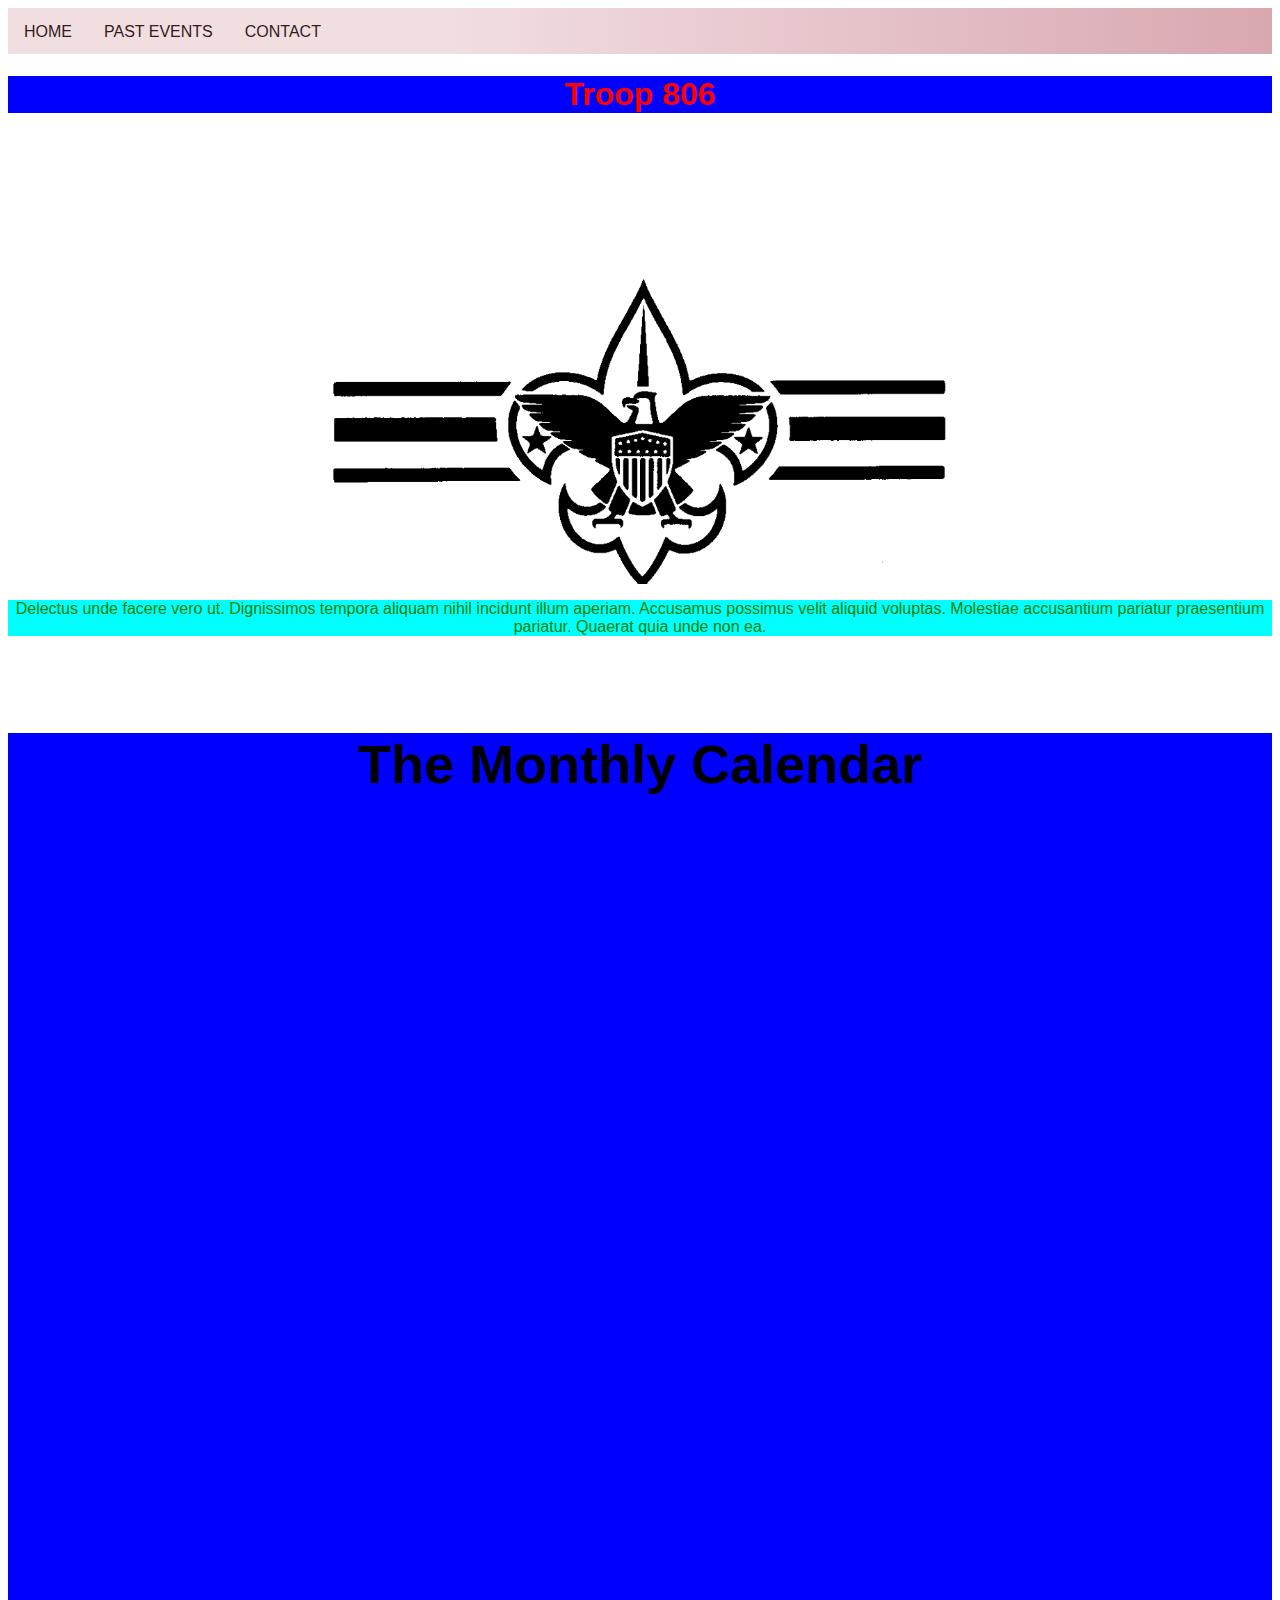
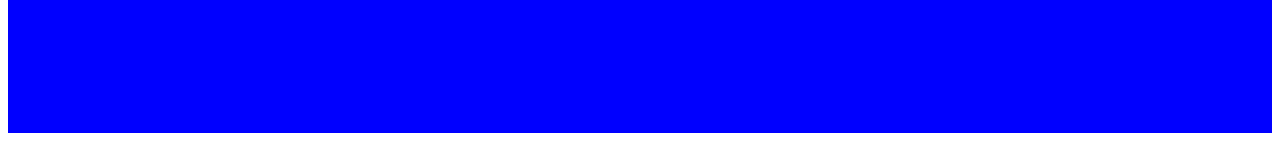
<file: index.html>
<!DOCTYPE html>
<html>

<head>
  <meta charset="utf-8">
  <meta name="viewport" content="width=device-width">
  <title>Scout Troop 806</title>
  <link href="style.css" rel="stylesheet" type="text/css">
  <!-- add google fonts -->
  <style>
    .parallax {
      background-image: url("scoutsparallax2.png");
  
      min-height: 400px; 
      /* changing this ^^ only shortened the parallax scrolling window not the actualy parallax image*/

      background-attachment: fixed;
      padding-top: 50px;
      background-position: center;
      background-repeat: no-repeat;
      background-size: 50%;
    }
    </style>
</head>

<body>
  <nav>
    <ul>
      <li><a href="index.html">Home</a></li>
      <li><a href="pictures.html">Past Events</a></li>
      <li><a href="contact.html">Contact</a></li>
    </ul>

  </nav>
  <!-- add the name/title (Scout Troop 806) smaller in a nav bar and have the nav bar be sticky -->
  <h1>Troop 806</h1>
  <div class="parallax"></div>
  <!-- add parallax with h2 title over the picture -->
  <p>Delectus unde facere vero ut. Dignissimos tempora aliquam nihil incidunt illum aperiam. Accusamus possimus velit aliquid voluptas. Molestiae accusantium pariatur praesentium pariatur. Quaerat quia unde non ea.</p>
<br>
<br>


<div style="height:1000px;background-color:blue;font-size:36px">

  <h2>The Monthly Calendar</h2>

  <!-- get this| baddie centered: trying id currently -->
  <div align="center">
    <iframe id="cal" src="https://calendar.google.com/calendar/embed?height=600&wkst=1&bgcolor=%23ffffff&ctz=Asia%2FJerusalem&title=Troop%20806&showPrint=0&src=amF2b2xpbWtuamlnZTRAZ21haWwuY29t&color=%23039BE5" style="border-width:0" width="800" height="600" frameborder="0" scrolling="no"></iframe>
  </div>

</div>
<script src="script.js"></script>

</body>
</html>
</file>
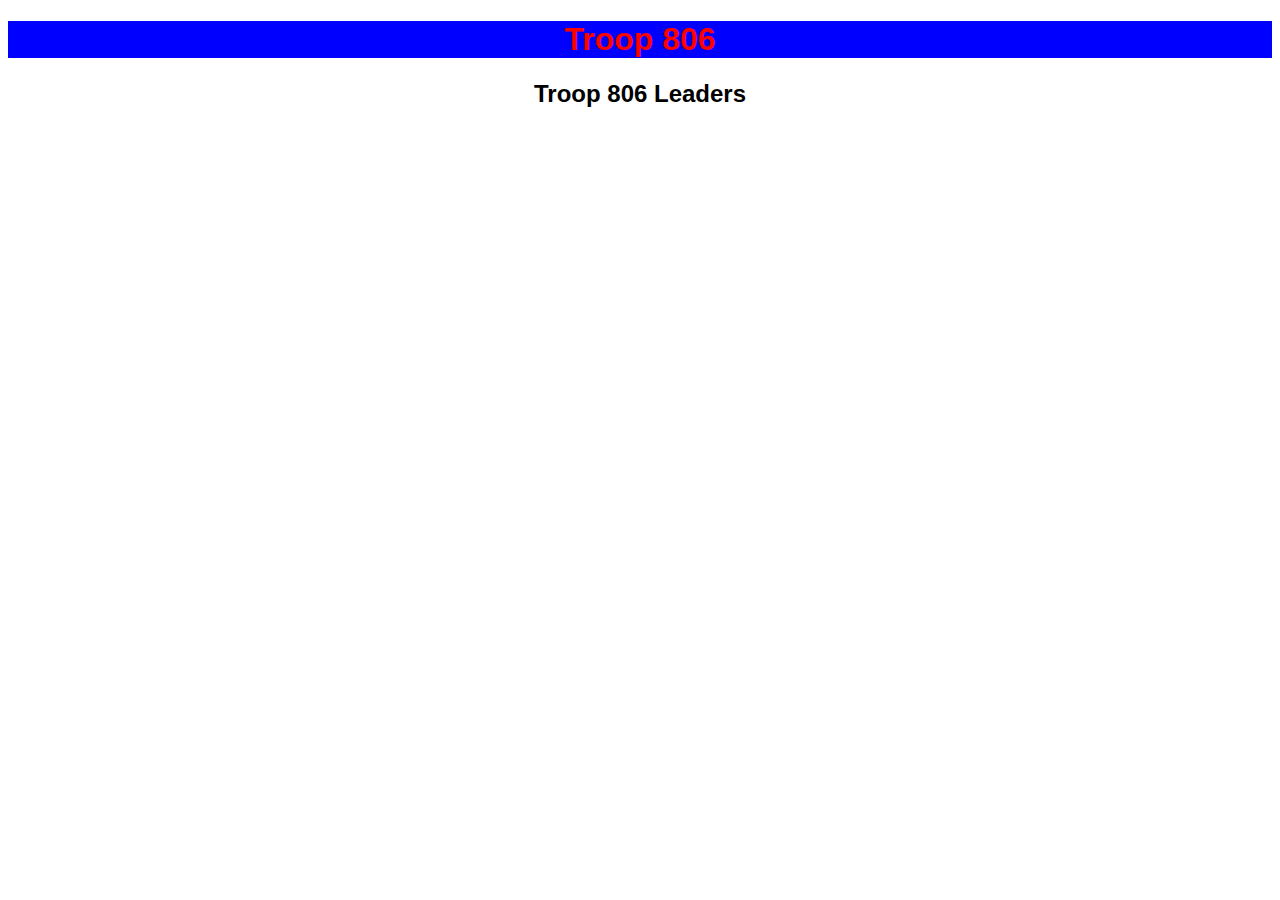
<file: contact.html>
<!DOCTYPE html>
<html>

<head>
  <meta charset="utf-8">
  <meta name="viewport" content="width=device-width">
  <title>Scout Troop 86</title>
  <link href="style.css" rel="stylesheet" type="text/css" />
</head>

<body>
  <h1>Troop 806</h1>
  <h2>Troop 806 Leaders</h2>
  <script src="script.js"></script>

</body>
</html>
</file>
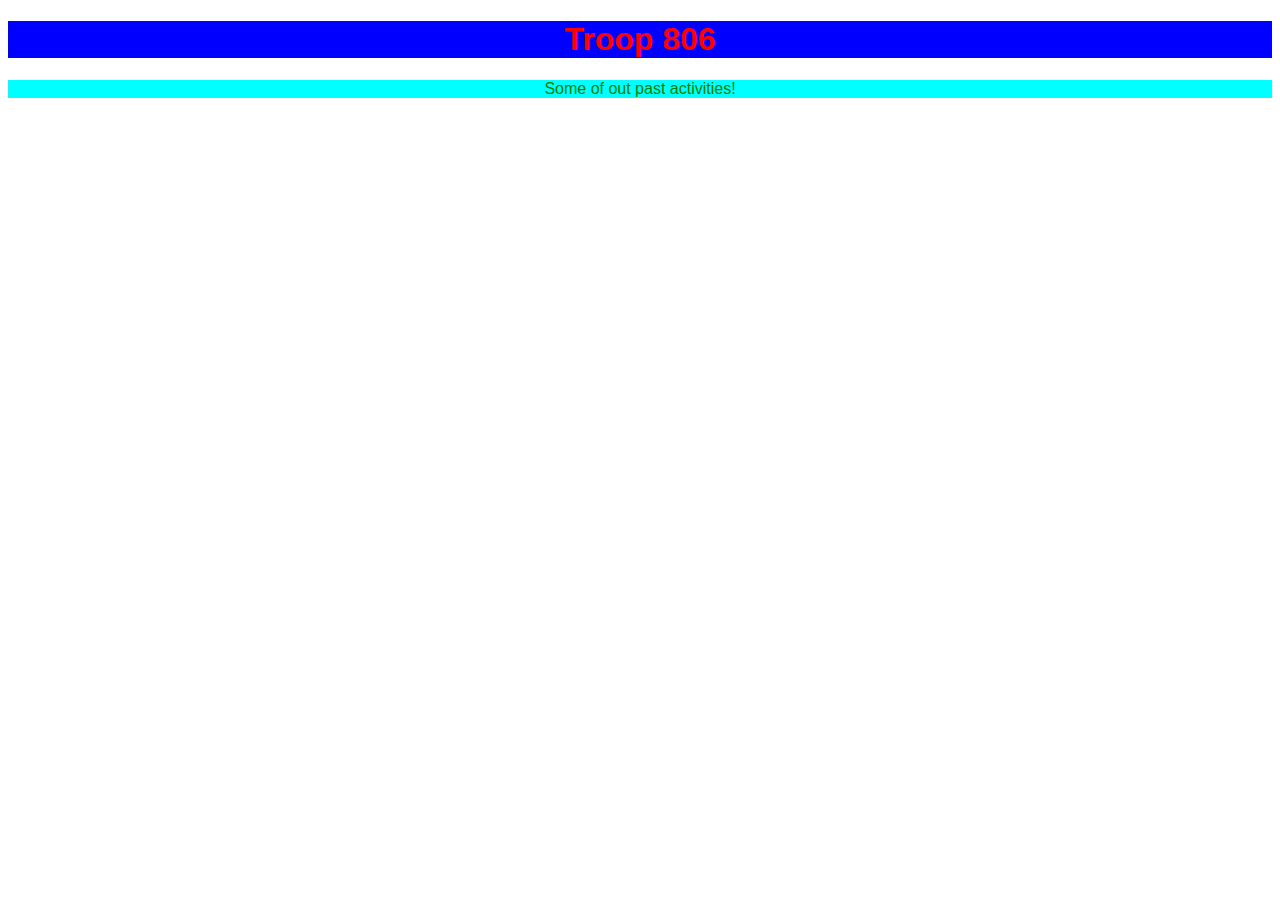
<file: pictures.html>
<!DOCTYPE html>
<html>

<head>
  <meta charset="utf-8">
  <meta name="viewport" content="width=device-width">
  <title>Scout Troop 86</title>
  <link href="style.css" rel="stylesheet" type="text/css" />
</head>

<body>
  <h1>Troop 806</h1>
  <p>Some of out past activities!</p>
  <script src="script.js"></script>

</body>
</html>
</file>
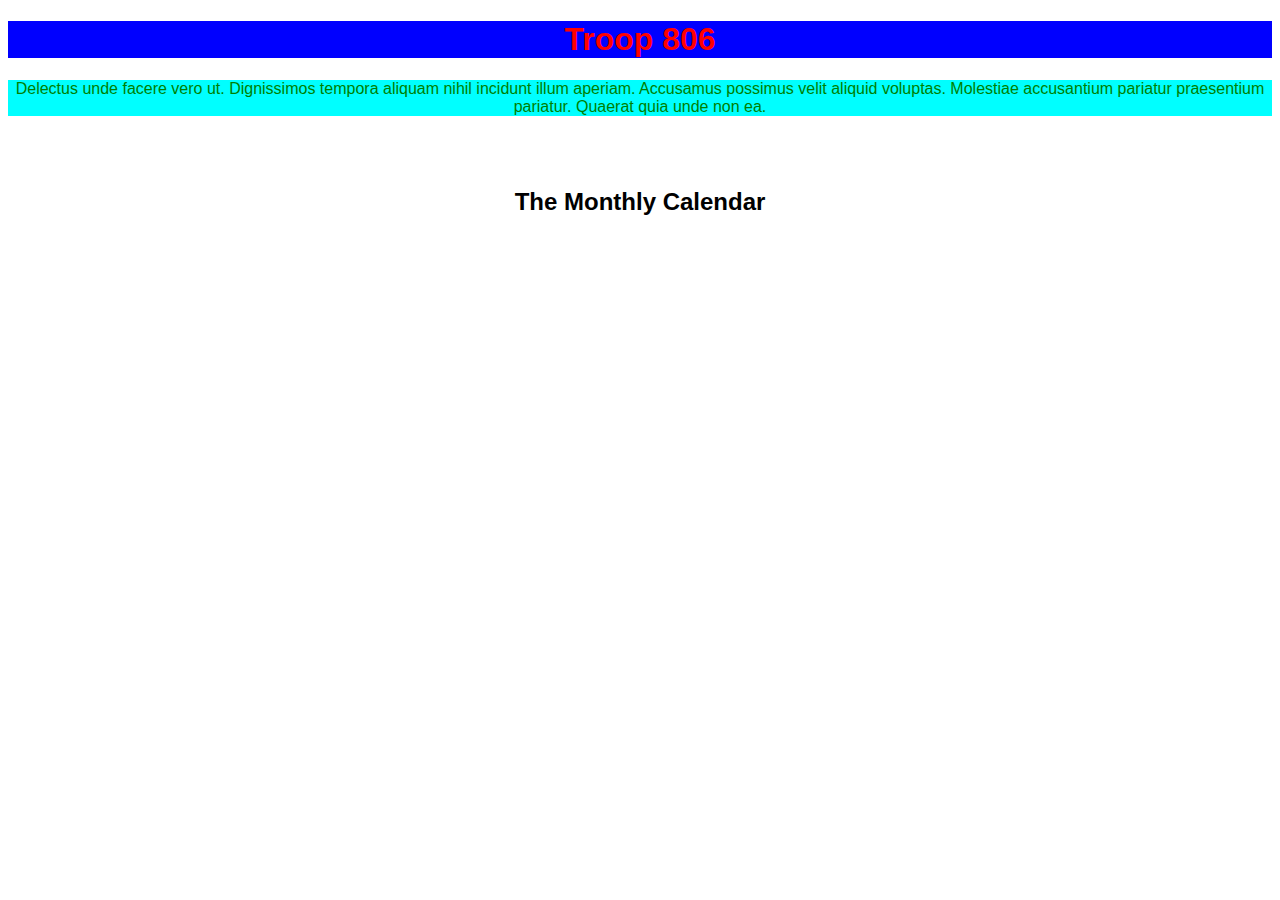
<file: troop806.html>
<!DOCTYPE html>
<html>

<head>
  <meta charset="utf-8">
  <meta name="viewport" content="width=device-width">
  <title>replit</title>
  <link href="style.css" rel="stylesheet" type="text/css" />
</head>

<body>
  <h1>Troop 806</h1>
  <p>Delectus unde facere vero ut. Dignissimos tempora aliquam nihil incidunt illum aperiam. Accusamus possimus velit aliquid voluptas. Molestiae accusantium pariatur praesentium pariatur. Quaerat quia unde non ea.</p>
<br>
<br>
<h2>The Monthly Calendar</h2>
<iframe src="https://calendar.google.com/calendar/embed?src=javolimknjige4%40gmail.com&ctz=Australia%2FSydney" style="border: 0" width="800" height="600" frameborder="0" scrolling="no"></iframe>
  
  <script src="script.js"></script>

  <!--
  This script places a badge on your repl's full-browser view back to your repl's cover
  page. Try various colors for the theme: dark, light, red, orange, yellow, lime, green,
  teal, blue, blurple, magenta, pink!
  -->
  <script src="https://replit.com/public/js/replit-badge-v2.js" theme="dark" position="bottom-right"></script>
</body>


</html>
</file>
<file: style.css>
nav {
    background: rgb(241,222,225);
    background: linear-gradient(90deg, rgba(241,222,225,1) 35%, rgba(217,167,176,1) 100%);
  }
  nav ul {
    margin: 0;
    /* padding: 0 2vw; */
    padding: 0 0;
    list-style-type: none;
    display: flex;
  }
  nav a {
    display: block;
    padding: .95rem 1rem .83rem 1rem;
    font-size: 1rem;
    text-decoration: none;
  /*   color: #D8d9da; */
    color: #331c1c;
    font-weight: 400;
    text-transform: uppercase;
    text-align: center;
    font-family:'Franklin Gothic Medium', 'Arial Narrow', Arial, sans-serif;
  }
  nav .active a {
    background-color: #d9a7b0;
    color: #331c1c
  }
  nav a:hover {
    background-color: #68a0a6;
  }
h1 {
    color: red;
    background-color: blue;
    font-family:'Franklin Gothic Medium', 'Arial Narrow', Arial, sans-serif;
    text-align: center;
}
h2 {
    font-family: 'Franklin Gothic Medium', 'Arial Narrow', Arial, sans-serif;
    text-align: center;
}
p {
    font-family:'Franklin Gothic Medium', 'Arial Narrow', Arial, sans-serif;
    color: green;
    background-color:aqua;
    text-align: center;
}

.cal {
    padding-left: 200px;
}
</file>
